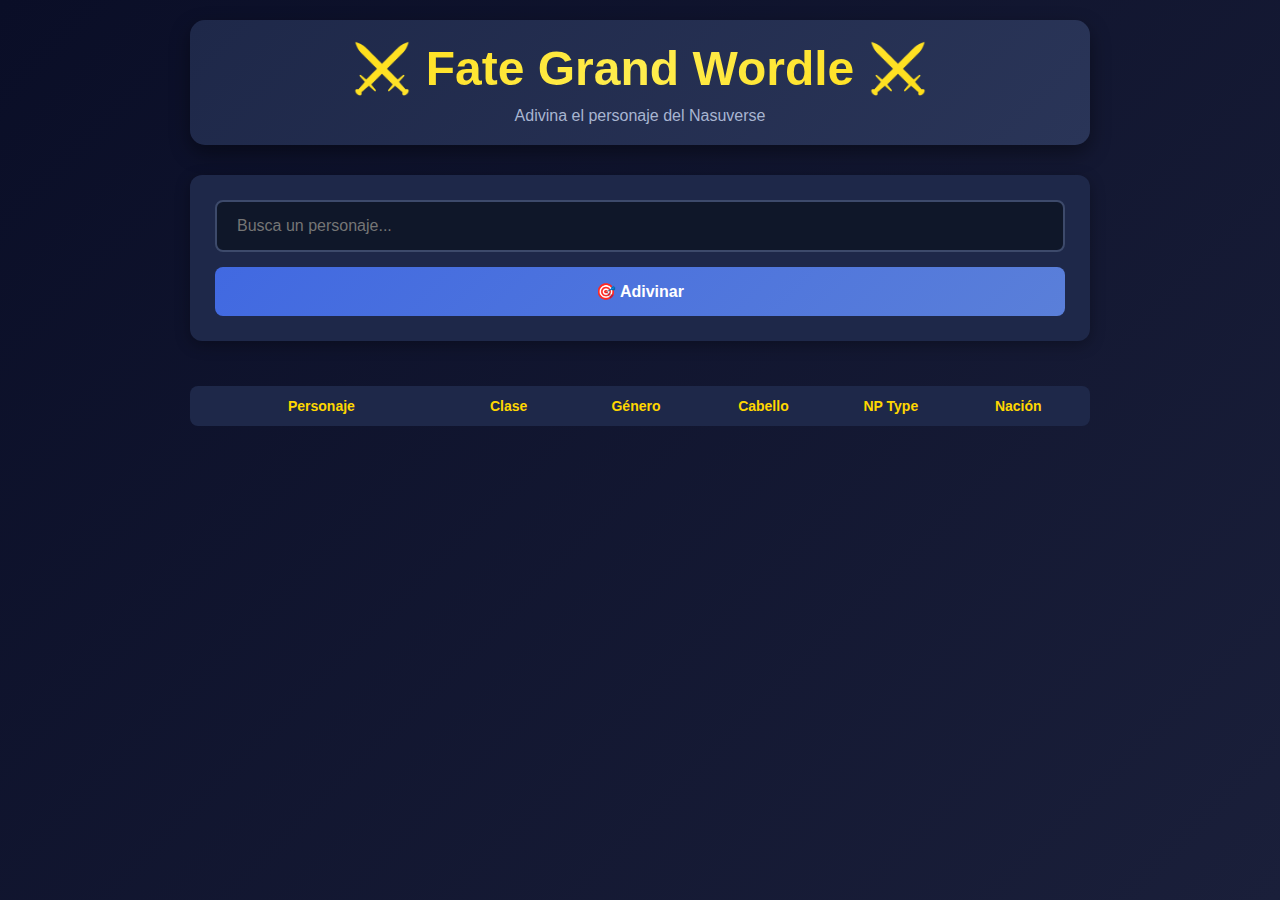
<file: index.html>
<!DOCTYPE html>
<html lang="es">
<head>
    <meta charset="UTF-8">
    <meta name="viewport" content="width=device-width, initial-scale=1.0">
    <title>Fate Grand Wordle</title>
    <link rel="stylesheet" href="style.css">
</head>
<body>
    <div class="container">
        <div class="header">
            <h1 class="title">⚔️ Fate Grand Wordle ⚔️</h1>
            <p class="subtitle">Adivina el personaje del Nasuverse</p>
            <div id="previous-day" class="previous-day hidden"></div>
        </div>

        <div class="input-section">
            <div class="input-container">
                <input id="guess-input" type="text" placeholder="Busca un personaje..." autocomplete="off">
                <div id="autocomplete" class="autocomplete"></div>
            </div>
            <div class="btn-container">
                <button id="guess-btn">🎯 Adivinar</button>
            </div>
        </div>

        <div id="hints" class="hints-section">
            <button id="hint1" class="hint-btn hidden">💡 Pista 1 (Categoría)</button>
            <button id="hint2" class="hint-btn hidden">💡 Pista 2 (Clase)</button>
        </div>

        <div class="grid">
            <div class="grid-header">
                <div class="grid-header-cell">Personaje</div>
                <div class="grid-header-cell">Clase</div>
                <div class="grid-header-cell">Género</div>
                <div class="grid-header-cell">Cabello</div>
                <div class="grid-header-cell">NP Type</div>
                <div class="grid-header-cell">Nación</div>
            </div>
            <div id="grid"></div>
        </div>

        <div id="win-message" class="win-message hidden"></div>
    </div>

    <script src="script.js"></script>
</body>
</html>
</file>
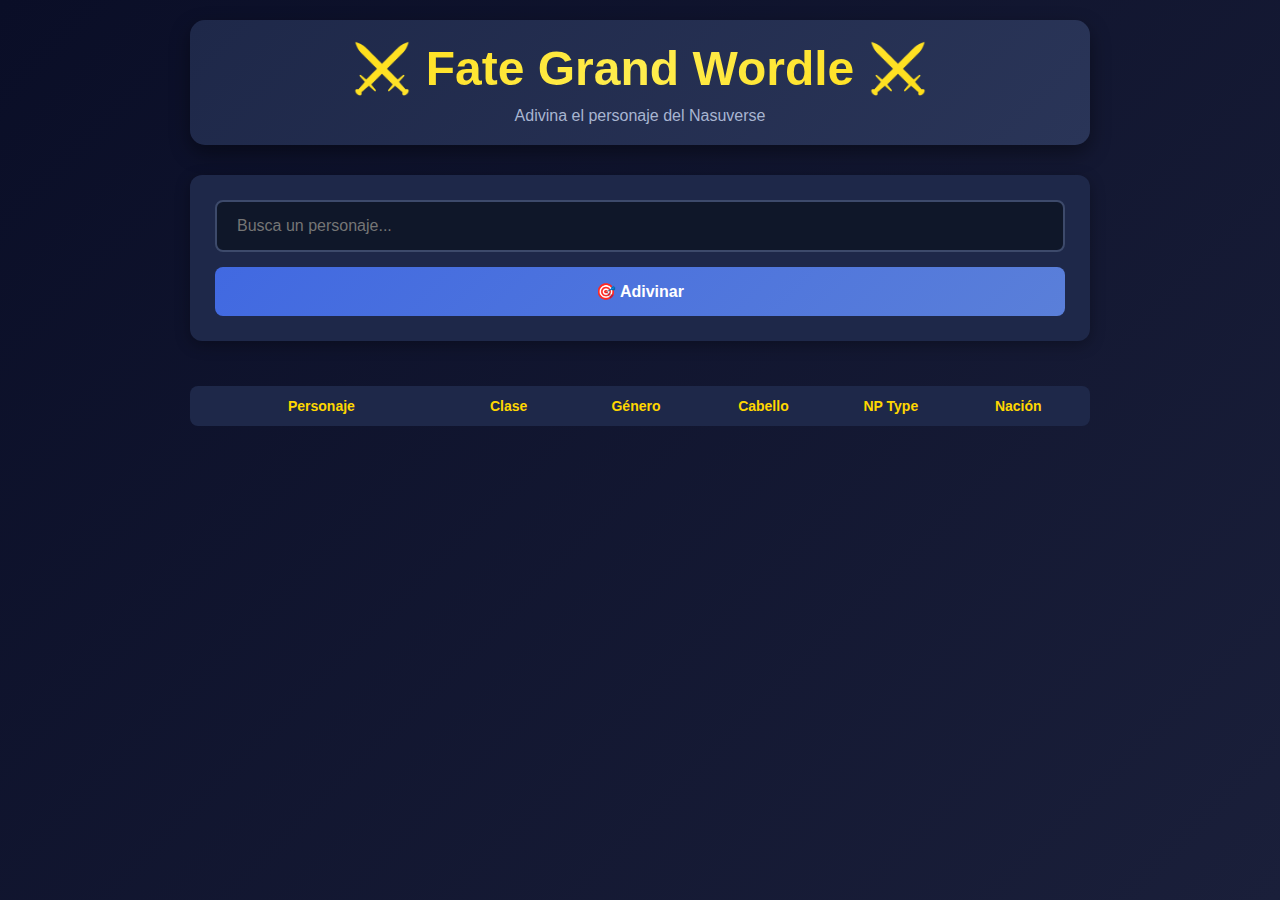
<file: index.html.html>
<!DOCTYPE html>
<html lang="es">
<head>
    <meta charset="UTF-8">
    <meta name="viewport" content="width=device-width, initial-scale=1.0">
    <title>Fate Grand Wordle</title>
    <link rel="stylesheet" href="style.css">
</head>
<body>
    <div class="container">
        <div class="header">
            <h1 class="title">⚔️ Fate Grand Wordle ⚔️</h1>
            <p class="subtitle">Adivina el personaje del Nasuverse</p>
            <div id="previous-day" class="previous-day hidden"></div>
        </div>

        <div class="input-section">
            <div class="input-container">
                <input id="guess-input" type="text" placeholder="Busca un personaje..." autocomplete="off">
                <div id="autocomplete" class="autocomplete"></div>
            </div>
            <div class="btn-container">
                <button id="guess-btn">🎯 Adivinar</button>
            </div>
        </div>

        <div id="hints" class="hints-section">
            <button id="hint1" class="hint-btn hidden">💡 Pista 1 (Categoría)</button>
            <button id="hint2" class="hint-btn hidden">💡 Pista 2 (Clase)</button>
        </div>

        <div class="grid">
            <div class="grid-header">
                <div class="grid-header-cell">Personaje</div>
                <div class="grid-header-cell">Clase</div>
                <div class="grid-header-cell">Género</div>
                <div class="grid-header-cell">Cabello</div>
                <div class="grid-header-cell">NP Type</div>
                <div class="grid-header-cell">Nación</div>
            </div>
            <div id="grid"></div>
        </div>

        <div id="win-message" class="win-message hidden"></div>
    </div>

    <script src="script.js"></script>
</body>
</html>
</file>
<file: style.css>
* {
    margin: 0;
    padding: 0;
    box-sizing: border-box;
}

body {
    font-family: 'Segoe UI', Tahoma, Geneva, Verdana, sans-serif;
    background: linear-gradient(135deg, #0a0e27 0%, #1a1f3a 100%);
    color: #e0e6f0;
    min-height: 100vh;
    padding: 20px;
}

.container {
    max-width: 900px;
    margin: 0 auto;
}

.header {
    text-align: center;
    margin-bottom: 30px;
    padding: 20px;
    background: linear-gradient(135deg, #1e2849 0%, #2a3558 100%);
    border-radius: 15px;
    box-shadow: 0 8px 20px rgba(0, 0, 0, 0.4);
}

.title {
    font-size: 48px;
    font-weight: bold;
    background: linear-gradient(135deg, #ffd700 0%, #ffed4e 50%, #ffd700 100%);
    -webkit-background-clip: text;
    -webkit-text-fill-color: transparent;
    background-clip: text;
    margin-bottom: 10px;
    animation: glow 2s ease-in-out infinite alternate;
}

@keyframes glow {
    from { filter: drop-shadow(0 0 5px rgba(255, 215, 0, 0.5)); }
    to { filter: drop-shadow(0 0 15px rgba(255, 215, 0, 0.8)); }
}

.subtitle {
    color: #a8b5d1;
    font-size: 16px;
}

.previous-day {
    background: #2a3558;
    padding: 12px 20px;
    border-radius: 8px;
    margin-top: 15px;
    border-left: 4px solid #ffd700;
    color: #ffd700;
    display: inline-block;
}

.input-section {
    background: #1e2849;
    padding: 25px;
    border-radius: 12px;
    margin-bottom: 25px;
    box-shadow: 0 4px 15px rgba(0, 0, 0, 0.3);
}

.input-container {
    position: relative;
    margin-bottom: 15px;
}

#guess-input {
    width: 100%;
    padding: 15px 20px;
    font-size: 16px;
    border: 2px solid #3d4a6b;
    background: #0f1729;
    color: white;
    border-radius: 8px;
    transition: all 0.3s;
}

#guess-input:focus {
    outline: none;
    border-color: #ffd700;
    box-shadow: 0 0 10px rgba(255, 215, 0, 0.3);
}

/* DROPDOWN MEJORADO - Estilo Narutodle */
.autocomplete {
    position: absolute;
    background: #9e2723;
    border: 2px solid #9e2723;
    border-top: none;
    border-radius: 0 0 8px 8px;
    width: 100%;
    max-height: 300px;
    overflow-y: auto;
    z-index: 1000;
    display: none;
    padding: 5px;
}

.autocomplete-item {
    background: #ede8d8;
    padding: 10px 15px;
    margin-bottom: 5px;
    cursor: pointer;
    border-radius: 8px;
    display: flex;
    align-items: center;
    gap: 12px;
    font-size: 15px;
    color: #000;
    transition: all 0.2s ease;
    border: 2px solid transparent;
}

.autocomplete-item:last-child {
    margin-bottom: 0;
}

.autocomplete-item:hover {
    background: #cfcaba;
    border-color: #9e2723;
    transform: scale(1.02);
}

.autocomplete-item img {
    width: 40px;
    height: 40px;
    border-radius: 5px;
    object-fit: cover;
    border: 2px solid #534e41;
    background: #fff;
    flex-shrink: 0;
}

.autocomplete-item:hover img {
    border-color: #9e2723;
}

.btn-container {
    display: flex;
    gap: 10px;
}

button {
    flex: 1;
    padding: 15px;
    font-size: 16px;
    font-weight: bold;
    border: none;
    border-radius: 8px;
    cursor: pointer;
    transition: all 0.3s;
}

#guess-btn {
    background: linear-gradient(135deg, #4169e1 0%, #5a7fd9 100%);
    color: white;
}

#guess-btn:hover:not(:disabled) {
    transform: translateY(-2px);
    box-shadow: 0 5px 15px rgba(65, 105, 225, 0.4);
}

#guess-btn:disabled {
    opacity: 0.5;
    cursor: not-allowed;
}

.hints-section {
    display: flex;
    gap: 10px;
    margin-bottom: 20px;
    flex-wrap: wrap;
}

.hint-btn {
    background: linear-gradient(135deg, #ffd700 0%, #ffed4e 100%);
    color: #0a0e27;
    padding: 10px 20px;
    border-radius: 8px;
    border: none;
    cursor: pointer;
    font-weight: bold;
    transition: all 0.3s;
}

.hint-btn:hover {
    transform: scale(1.05);
    box-shadow: 0 5px 15px rgba(255, 215, 0, 0.4);
}

.hidden {
    display: none !important;
}

.grid {
    margin-bottom: 25px;
}

.grid-header {
    display: grid;
    grid-template-columns: 2fr 1fr 1fr 1fr 1fr 1fr;
    gap: 8px;
    margin-bottom: 10px;
    padding: 12px;
    background: #1e2849;
    border-radius: 8px;
    font-weight: bold;
    font-size: 14px;
    color: #ffd700;
}

.grid-header-cell {
    text-align: center;
}

.row {
    display: grid;
    grid-template-columns: 2fr 1fr 1fr 1fr 1fr 1fr;
    gap: 8px;
    margin-bottom: 10px;
    padding: 12px;
    background: #1e2849;
    border-radius: 8px;
    animation: slideIn 0.5s ease-out;
}

@keyframes slideIn {
    from {
        opacity: 0;
        transform: translateY(-20px);
    }
    to {
        opacity: 1;
        transform: translateY(0);
    }
}

.cell {
    padding: 12px 8px;
    border-radius: 6px;
    text-align: center;
    font-weight: 500;
    transition: all 0.3s;
    border: 2px solid transparent;
    display: flex;
    align-items: center;
    justify-content: center;
    gap: 8px;
    font-size: 14px;
}

.cell.name-cell {
    flex-direction: row;
    padding: 10px;
    justify-content: center;
}

.cell img {
    width: 40px;
    height: 40px;
    border-radius: 5px;
    object-fit: cover;
    border: 2px solid rgba(255, 255, 255, 0.3);
    flex-shrink: 0;
}

.correct {
    background: linear-gradient(135deg, #2ecc71 0%, #27ae60 100%);
    border-color: #1e8449;
    animation: pop 0.5s ease-out;
}

.partial {
    background: linear-gradient(135deg, #f39c12 0%, #e67e22 100%);
    border-color: #ca6f1e;
    animation: pop 0.5s ease-out 0.1s;
}

.wrong {
    background: linear-gradient(135deg, #e74c3c 0%, #c0392b 100%);
    border-color: #a93226;
    animation: pop 0.5s ease-out 0.2s;
}

@keyframes pop {
    0% {
        transform: scale(0.8);
        opacity: 0;
    }
    50% {
        transform: scale(1.1);
    }
    100% {
        transform: scale(1);
        opacity: 1;
    }
}

.win-message {
    background: linear-gradient(135deg, #2ecc71 0%, #27ae60 100%);
    padding: 30px;
    border-radius: 12px;
    text-align: center;
    font-size: 24px;
    box-shadow: 0 8px 25px rgba(46, 204, 113, 0.4);
    animation: celebrate 0.6s ease-out;
}

@keyframes celebrate {
    0%, 100% { transform: scale(1); }
    50% { transform: scale(1.05); }
}

.share-btn {
    background: linear-gradient(135deg, #3498db 0%, #2980b9 100%);
    color: white;
    margin-top: 15px;
    padding: 12px 30px;
    border: none;
    border-radius: 8px;
    cursor: pointer;
    font-size: 16px;
    font-weight: bold;
}

.share-btn:hover {
    transform: translateY(-2px);
    box-shadow: 0 5px 15px rgba(52, 152, 219, 0.4);
}

.stats {
    display: flex;
    justify-content: center;
    gap: 30px;
    margin-top: 15px;
    font-size: 18px;
}

.stat-item {
    text-align: center;
}

.stat-value {
    display: block;
    font-size: 32px;
    font-weight: bold;
    color: #ffd700;
}

/* Scrollbar personalizado */
.autocomplete::-webkit-scrollbar {
    width: 8px;
}

.autocomplete::-webkit-scrollbar-track {
    background: #9e2723;
}

.autocomplete::-webkit-scrollbar-thumb {
    background: #ede8d8;
    border-radius: 4px;
}

.autocomplete::-webkit-scrollbar-thumb:hover {
    background: #cfcaba;
}

@media (max-width: 768px) {
    .title {
        font-size: 32px;
    }

    .grid-header {
        font-size: 11px;
        padding: 8px;
    }

    .row {
        padding: 8px;
        gap: 5px;
    }

    .cell {
        padding: 10px 5px;
        font-size: 12px;
    }
    
    .cell img {
        width: 35px;
        height: 35px;
    }
    
    .autocomplete-item img {
        width: 35px;
        height: 35px;
    }
    
    .autocomplete-item {
        font-size: 13px;
        padding: 8px 12px;
    }

}
</file>
